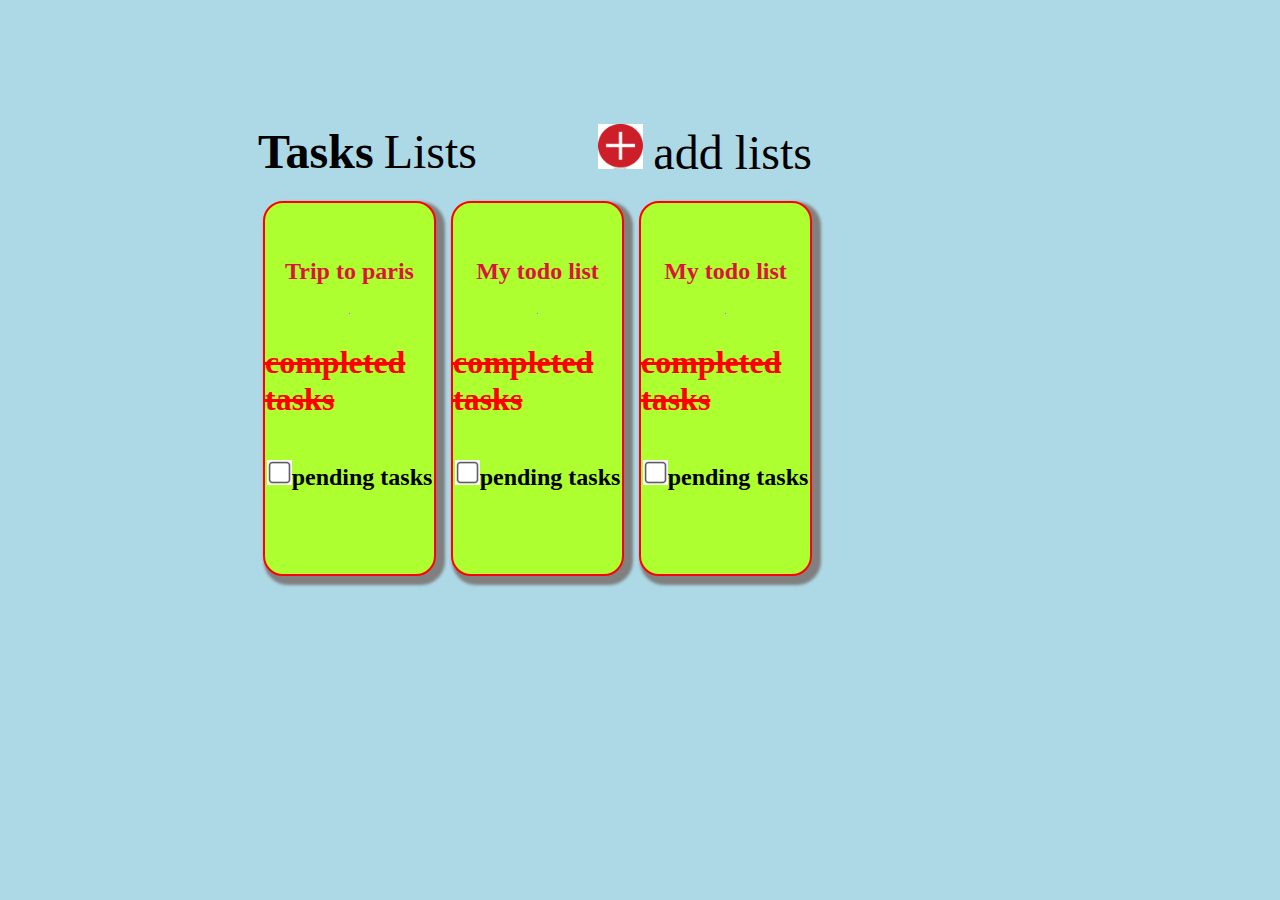
<file: index.html>
<!DOCTYPE html>
<html lan="en">
<head>
    <meta charset="UTF-8">
    <meta name="viewport" content="width=devive-width,intial-scale=1.0">
    <title>TODO App</title>
    <link rel="stylesheet" href="style.css">
</head>
<body>
    <div class="left">
    <p><span class="task"><a href="item.html" style="text-decoration: none;color: black;" >Tasks</span><span class="list">Lists</span></p>
    </div>
    <div class="right">
        <p><a href="add.html" style="text-decoration: none;color: black;"><img src="plus.jpg" width="45px" height="45px"><span class="list">add lists</span></a></p>
    </div>
    <br>
<div class="parent">
    <div class="box box1">
<a href="paris.html" style="text-decoration: none;color:crimson;"><h2>Trip to paris</h2></a>
<hr>
<a href="#" style="text-decoration: none;color: red;"><h1><del>completed tasks</del></h1</a> 
    <h2> <a href="#" style="text-decoration: none; color: black;"><img src="box.png" width="25px" height="25px">pending tasks</a></h2>

</div>
    <div class="box box2">
        <a href="item.html" style="text-decoration: none;color:crimson;"><h2>My todo list</h2></a>
        <hr>
          <a href="#" style="text-decoration: none;color: red;"><h1><del>completed tasks</del></h1</a>
            <h2> <a href="#" style="text-decoration: none; color: black;"><img src="box.png" width="25px" height="25px">pending tasks</a></h2>
    </div>
    <div class="box box3">
       <h2><a href="add.html" style="text-decoration: none;color:crimson;">My todo list</a></h2>
       <hr>
       <a href="#" style="text-decoration: none;color: red;"><h1><del>completed tasks</del></h1</a>
   <h2> <a href="#" style="text-decoration: none; color: black;"><img src="box.png" width="25px" height="25px">pending tasks</a></h2>
  </div>
</div>
</body>
</html>
</file>
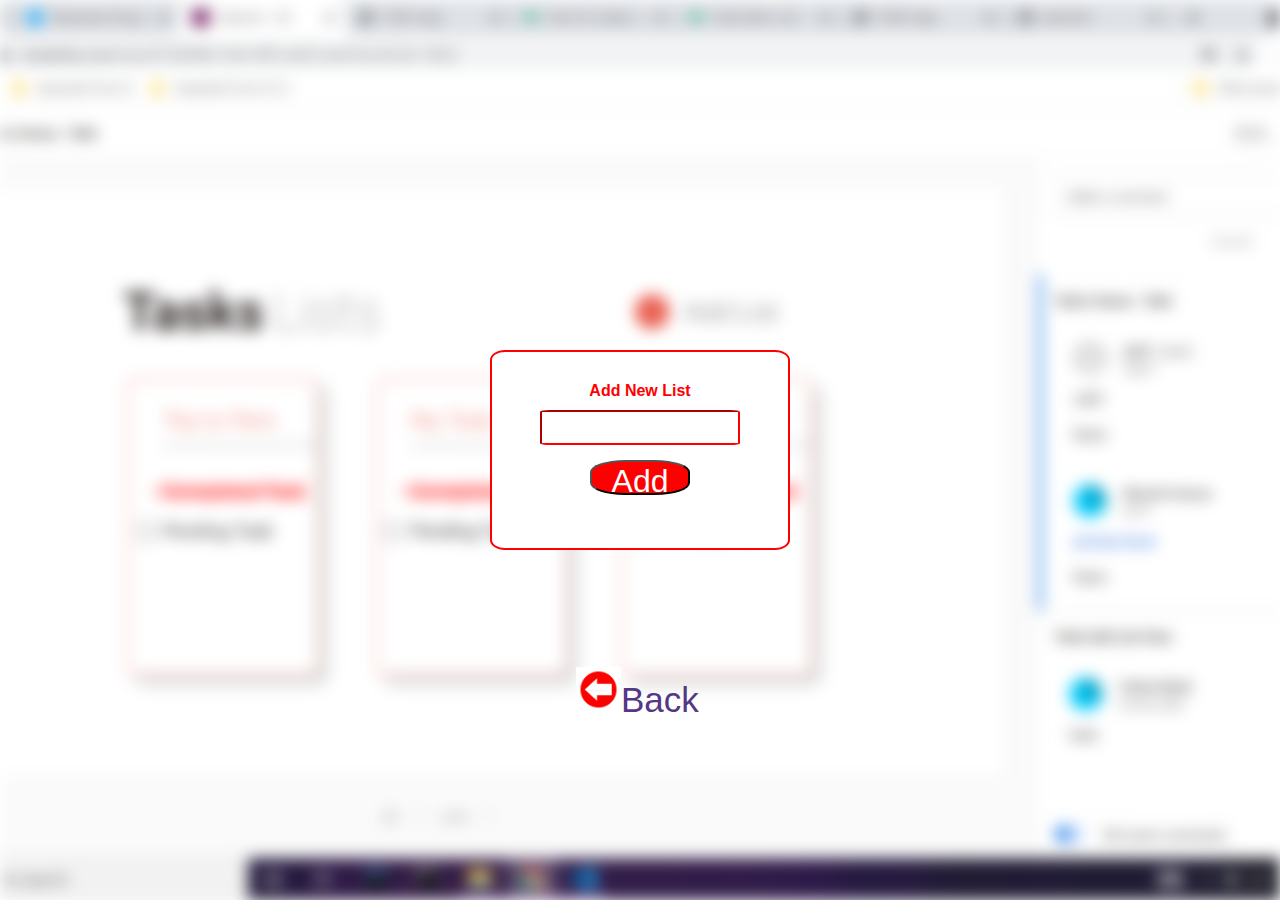
<file: add.html>
<!DOCTYPE html>
<html>
<head>
<meta name="viewport" content="width=device-width, initial-scale=1">
<style>
body, html {
  height: 100%;
  margin: 0;
  font-family: Arial, Helvetica, sans-serif;
}

* {
  box-sizing: border-box;
}

.bg-image {
  /* The image used */
  background-image: url("bg.png");
  
  /* Add the blur effect */
  filter: blur(8px);
  -webkit-filter: blur(8px);
  
  /* Full height */
  height: 100%; 
  
  /* Center and scale the image nicely */
  background-position: center;
  background-repeat: no-repeat;
  background-size: cover;
}

/* Position text in the middle of the page/image */
.bg-text {
  background-color: rgb(0,0,0); /* Fallback color */
  background-color: rgba(0,0,0, 0.4); /* Black w/opacity/see-through */
  color: white;
  font-weight: bold;
  border: 3px solid #f1f1f1;
  position: absolute;
  top: 50%;
  left: 50%;
  transform: translate(-50%, -50%);
  z-index: 2;
  width: 80%;
  padding: 20px;
  text-align: center;
        border: 2px solid red;
        border-radius: 5%;
        box-sizing: border-box;
        width: 300px;
        height: 200px;
        text-align: center;
        padding-bottom: 20px;
        background-color: white;
}
.back{
  z-index: 1;
}
</style>
</head>
<body>

<div class="bg-image"></div>

<div class="bg-text">
    <div class="form">
        <h1 style="font-size: 1em;color: red;margin: 10px;"> Add New List</h1>
         <input type="text"  name="name" style="width: 200px;height: 35px;border-radius: 5%;border-color: red;"><br>
         <input type="button" value="Add" name="add" id="add " style="font-size: 2em;width: 100px; height: 35px;color:white;margin:15px;background-color: red;border-radius: 35%;text-align: center;">
     </div>
</div>
<div class="back">
  <a href="index.html" style="text-decoration: none;color: rgb(85, 55, 133);font-size: 35px;position: absolute; bottom: 20%;left: 45%;"><img src="left.jpg" width="45px"height="45px">Back</a>
</div>

</body>
</html>
</file>
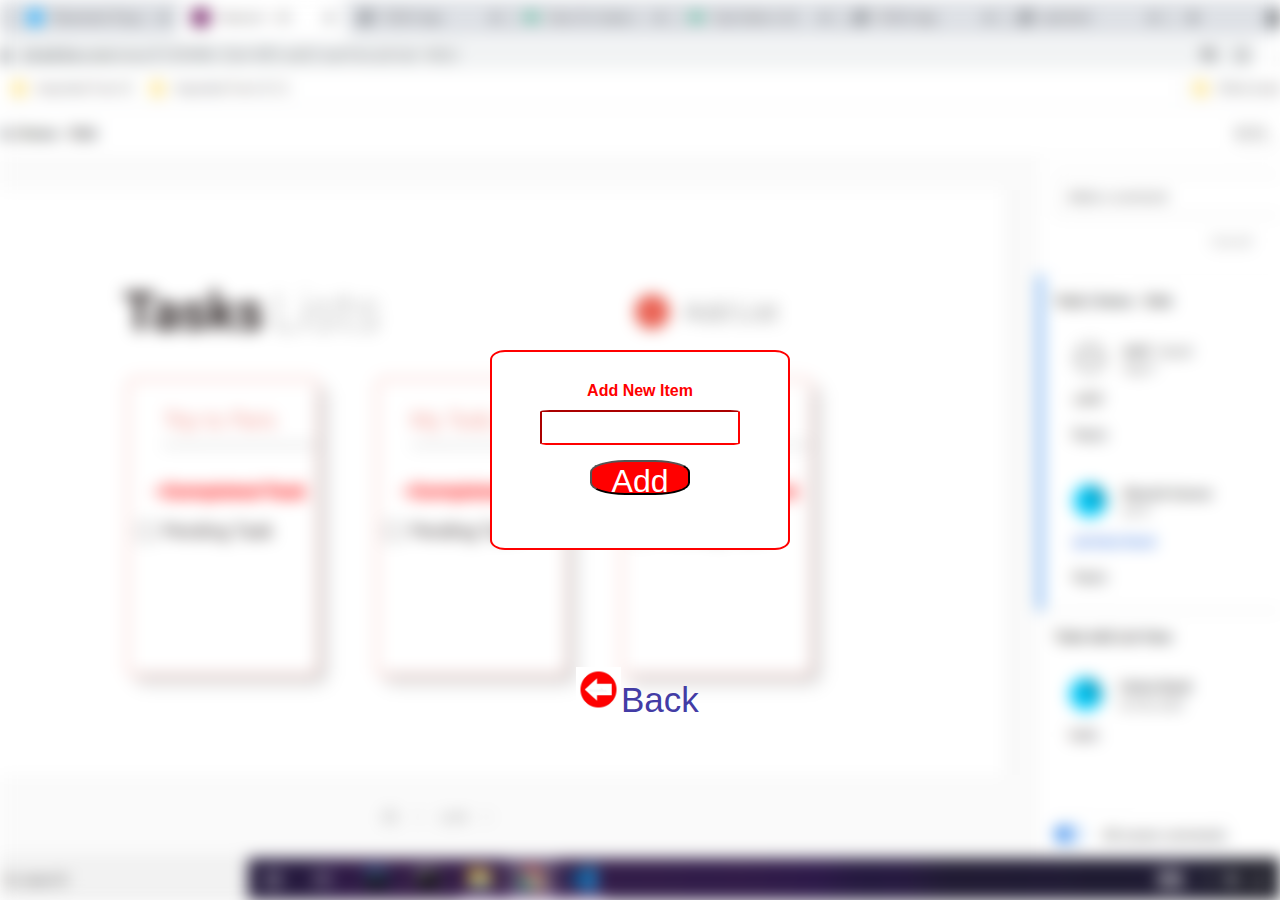
<file: item.html>
<!DOCTYPE html>
<html>
<head>
<meta name="viewport" content="width=device-width, initial-scale=1">
<style>
body, html {
  height: 100%;
  margin: 0;
  font-family: Arial, Helvetica, sans-serif;
}

* {
  box-sizing: border-box;
}

.bg-image {
  /* The image used */
  background-image: url("bg.png");
  
  /* Add the blur effect */
  filter: blur(8px);
  -webkit-filter: blur(8px);
  
  /* Full height */
  height: 100%; 
  
  /* Center and scale the image nicely */
  background-position: center;
  background-repeat: no-repeat;
  background-size: cover;
}

/* Position text in the middle of the page/image */
.bg-text {
  background-color: rgb(0,0,0); /* Fallback color */
  background-color: rgba(0,0,0, 0.4); /* Black w/opacity/see-through */
  color: white;
  font-weight: bold;
  border: 3px solid #f1f1f1;
  position: absolute;
  top: 50%;
  left: 50%;
  transform: translate(-50%, -50%);
  z-index: 2;
  width: 80%;
  padding: 20px;
  text-align: center;
        border: 2px solid red;
        border-radius: 5%;
        box-sizing: border-box;
        width: 300px;
        height: 200px;
        text-align: center;
        padding-bottom: 20px;
        background-color: white;
}
</style>
</head>
<body>

<div class="bg-image"></div>

<div class="bg-text">
    <div class="form">
        <h1 style="font-size: 1em;color: red;margin: 10px;"> Add New  Item</h1>
         <input type="text"  name="name" style="width: 200px;height: 35px;border-radius: 5%;border-color: red;"><br>
         <input type="button" value="Add" name="add" id="add " style="font-size: 2em;width: 100px; height: 35px;color:white;margin:15px;background-color: red;border-radius: 35%;text-align: center;">
     </div>
</div>
<div class="back">
  <a href="index.html" style="text-decoration: none;color: rgb(67, 60, 165);font-size: 35px;position: absolute; bottom: 20%;left: 45%;"><img src="left.jpg" width="45px"height="45px">Back</a>
</div>

</body>
</html>
</file>
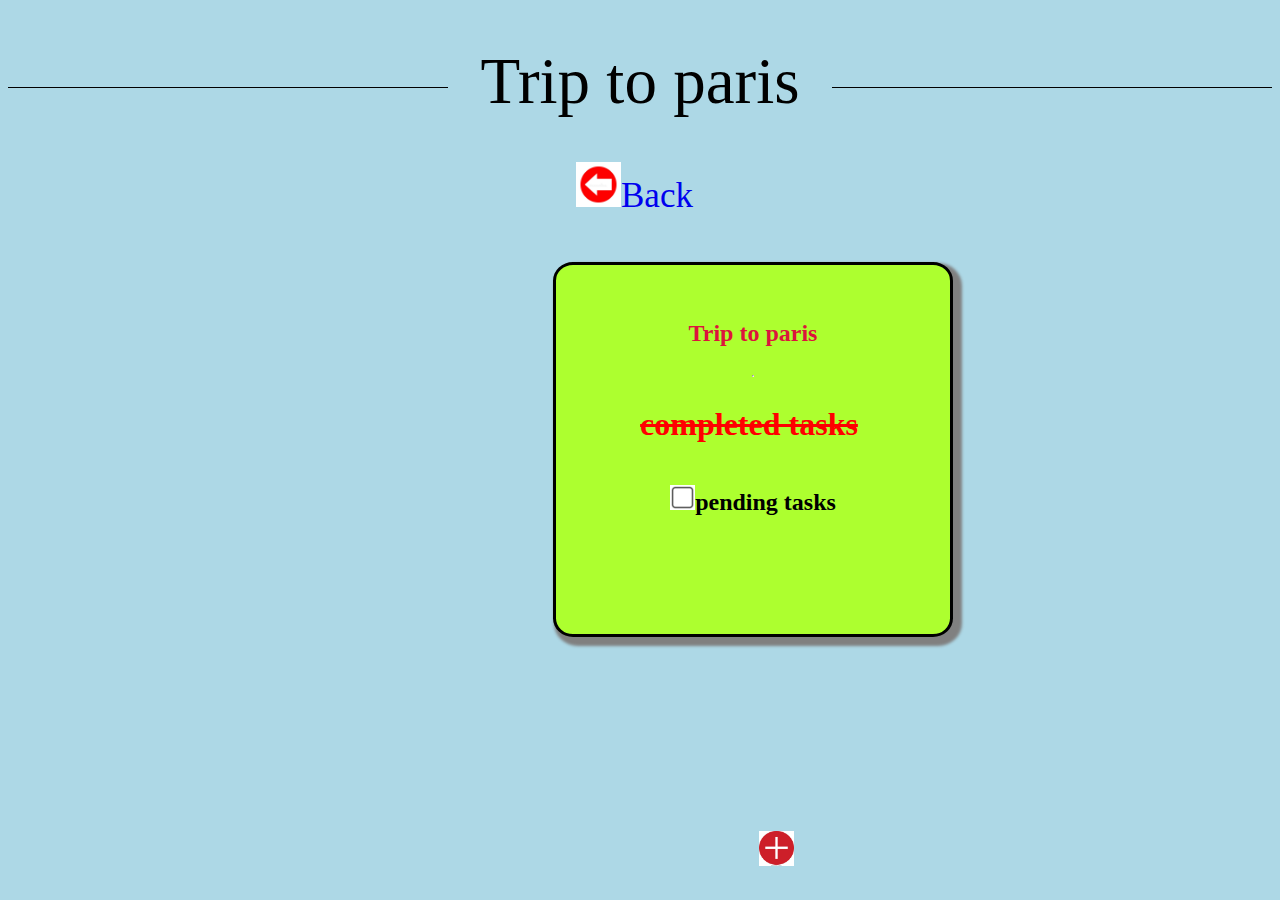
<file: paris.html>
<!DOCTYPE html>
<html lan="en">
<head>
    <meta charset="UTF-8">
    <meta name="viewport" content="width=devive-width,intial-scale=1.0">
    <title>TODO App</title>
    <link rel="stylesheet" href="style.css">
    <style>
h1 {
  overflow: hidden;
  text-align: center;
}

h1:before,
h1:after {
  background-color: #000;
  content: "";
  display: inline-block;
  height: 1px;
  position: relative;
  vertical-align: middle;
  width: 50%;
}
h1:before {
  right: 0.5em;
  margin-left: -50%;
}

h1:after {
  left: 0.5em;
  margin-right: -50%;
}
.back{
    position: absolute;
    left: 45%;
    top: auto;
}
.box1{
    border-radius: 5%;
    border:3px solid ;
    align-self: center;
margin:100px;
margin-left: 545px;
}
.img{
    margin-top: 125px;
    margin-left: 375px;
}
    </style>
</head>
<body>
   <h1 style="font-size: 65px;font-weight: 500;">Trip to paris</h1>
   <div class="back">
   <a href=index.html style="font-size: 35px;text-decoration: none;"><img src="left.jpg" width="45px "height="45px">Back</a>
</div>
<div class="box box1">
    <a href="paris.html" style="text-decoration: none;color:crimson;"><h2>Trip to paris</h2></a>
    <hr>
    <a href="#" style="text-decoration: none;color: red;"><h1><del>completed tasks</del></h1</a> 
        <h2> <a href="#" style="text-decoration: none; color: black;"><img src="box.png" width="25px" height="25px">pending tasks</a></h2>
        <div class="img">
    <img src="plus.jpg" width="35px" height="35px" style="position: absolute;right: 38%;bottom: 34px;">
    </div>
</div>
</body>
</html>
</file>
<file: style.css>
.parent{
    display: flex;
    margin: 10px;
    flex-direction: row;
    clear: both;
    margin-top: 100px;
    margin-left: 250px;
    margin-right: 450px;
    
}
body{
    background-color: lightblue;
}
.task{
    font-size: 3em;
    font-weight: 600;
    margin: 4;
}
.list{
    font-size: 3em;
    margin: 10px;
    font-weight: 1;
}
.box{
    border:2px solid red;
    border-radius: 20px;
    display: inline;
    margin: 10px;
    flex-direction: column;
    align-items: center;
    padding-top: 35px;
    box-shadow: 5px 5px 3px 4px gray;
    margin: 5px;;

}
.box1,.box2,.box3{
    box-sizing: border-box;
    display: inline-flex;
    height: 375px;
    width: 400px;
    background-color:greenyellow;
    margin-right: 10px;
}
.left{
    float:left;
    margin-left:250px;
    margin-top: 100px;
}
.right{
    float:right;
    margin-right: 450px;
    margin-top: 100px;
}
</file>
